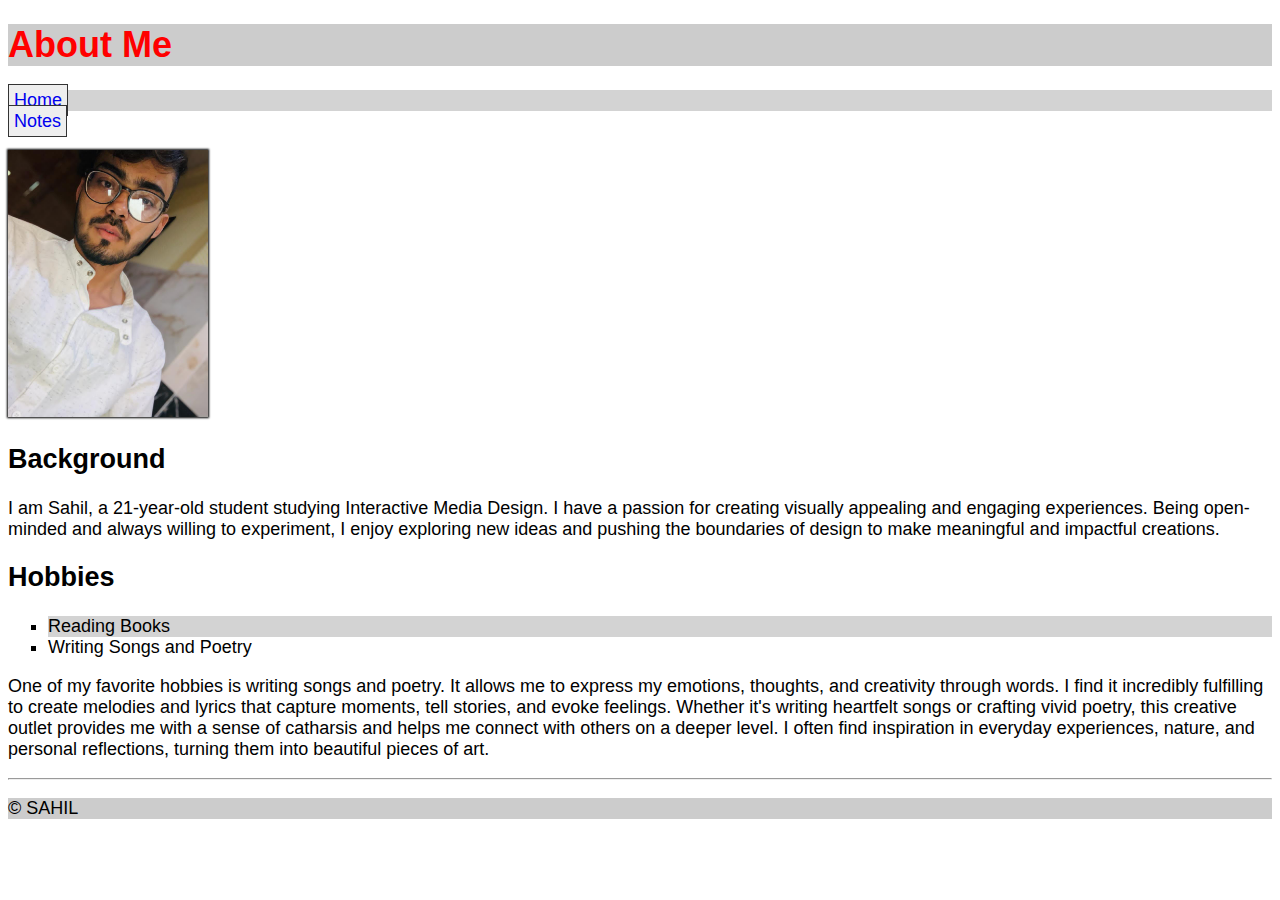
<file: WEB ASSIGNMENT 3/INDEX.HTML>
<!DOCTYPE html>
<html>
<head>
  <title>Sahil Duhan</title>
  <link rel="stylesheet" href="CSS/STYLES.CSS">
</head>
<body>
  <header>
    <h1 class="site-title">About Me</h1>
  </header>
  <nav>
    <ul>
      <li><a href="index.html">Home</a></li>
      <li><a href="notes.html">Notes</a></li>
    </ul>
  </nav>
  <article>
    <img src="IMAGES/PP.JPG" alt="SAHIL" width="200" id="my-image">
    <h2>Background</h2>
    <p>I am Sahil, a 21-year-old student studying Interactive Media Design. I have a passion for creating visually appealing and engaging experiences. Being open-minded and always willing to experiment, I enjoy exploring new ideas and pushing the boundaries of design to make meaningful and impactful creations.</p>
    <h2>Hobbies</h2>
    <ul>
      <li>Reading Books</li>
      <li>Writing Songs and Poetry</li>
    </ul>
    <p>One of my favorite hobbies is writing songs and poetry. It allows me to express my emotions, thoughts, and creativity through words. I find it incredibly fulfilling to create melodies and lyrics that capture moments, tell stories, and evoke feelings. Whether it's writing heartfelt songs or crafting vivid poetry, this creative outlet provides me with a sense of catharsis and helps me connect with others on a deeper level. I often find inspiration in everyday experiences, nature, and personal reflections, turning them into beautiful pieces of art.</p>
  </article>
  <hr>
  <footer>
    <p>&copy; SAHIL</p>
  </footer>
</body>
</html>
</file>
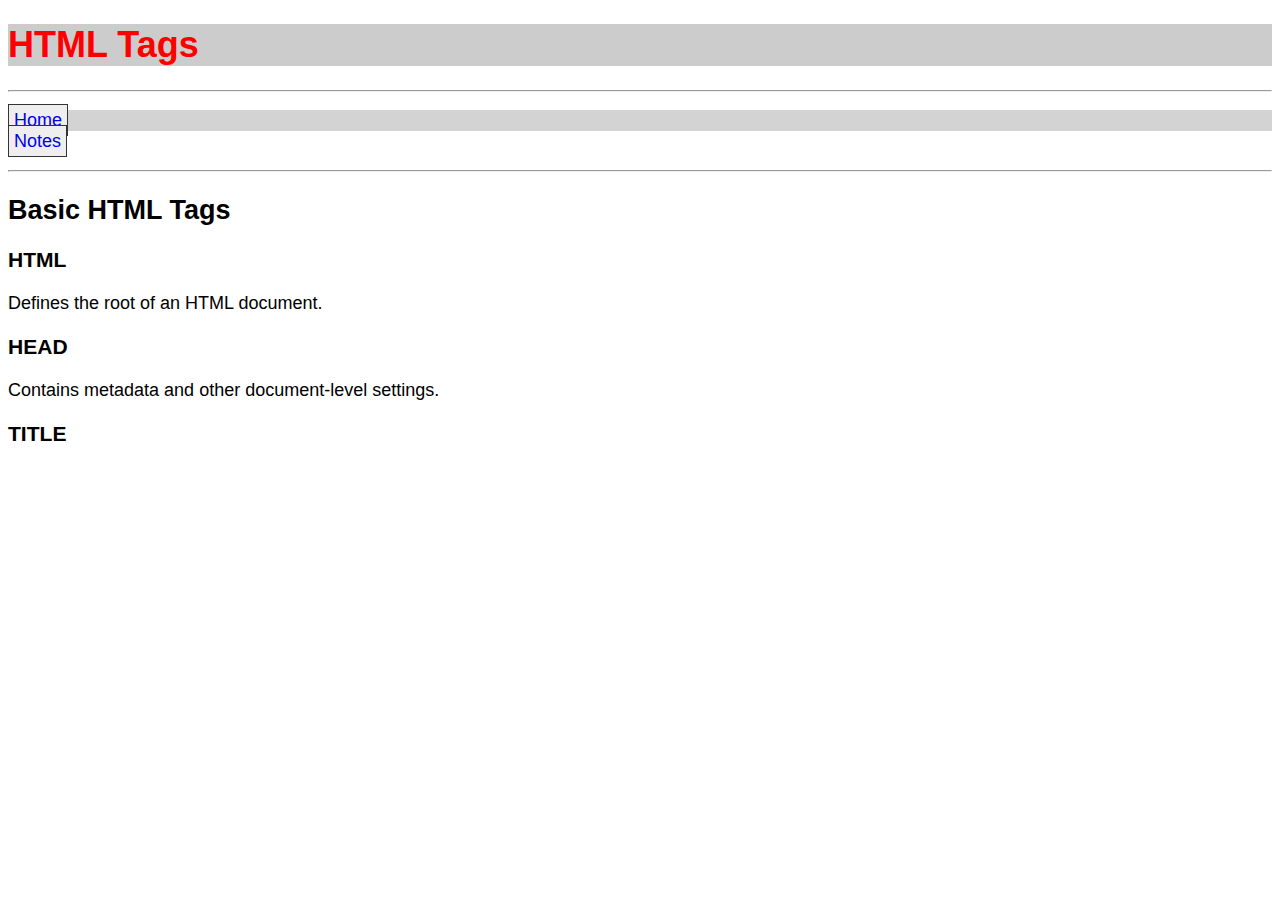
<file: WEB ASSIGNMENT 3/NOTES.HTML>
<!DOCTYPE html>
<html>
<head>
  <title>HTML Tags</title>
  <link rel="stylesheet" href="CSS/STYLES.CSS">
</head>
<body>
<header>
  <h1 class="site-title">HTML Tags</h1>
</header>
<hr>
<nav>
  <ul>
    <li><a href="index.html">Home</a></li>
    <li><a href="notes.html">Notes</a></li>
  </ul>
</nav>
<hr>
<article>
  <h2>Basic HTML Tags</h2>
  <h3><strong>HTML</strong></h3>
  <p>Defines the root of an HTML document.</p>
  <h3><strong>HEAD</strong></h3>
  <p>Contains metadata and other document-level settings.</p>
  <h3><strong>TITLE</strong></h3>
  </article>
  </body>
  </html>
</file>
<file: WEB ASSIGNMENT 3/CSS/STYLES.CSS>
body {
    font-family: Arial, sans-serif;
    font-size: 18px;
  }
  
  header, footer {
    background-color: #ccc;
  }
  
  .site-title {
    color: red;
  }
  
  #my-image {
    box-shadow: 0 0 2px 1px black;
  }
  
  ul {
    list-style-type: square;
  }
  
  ul li:nth-child(odd) {
    background-color: lightgray;
  }
  
  nav ul {
    list-style-type: none;
    padding: 0;
  }
  
  nav ul li a {
    text-decoration: none;
    border: 1px solid #333;
    padding: 5px;
    background-color: #eee;
  }
  
  nav ul li a:hover,
  nav ul li a:focus {
    background-color: #ccc;
    color: white;
    outline: none;
  }
</file>
